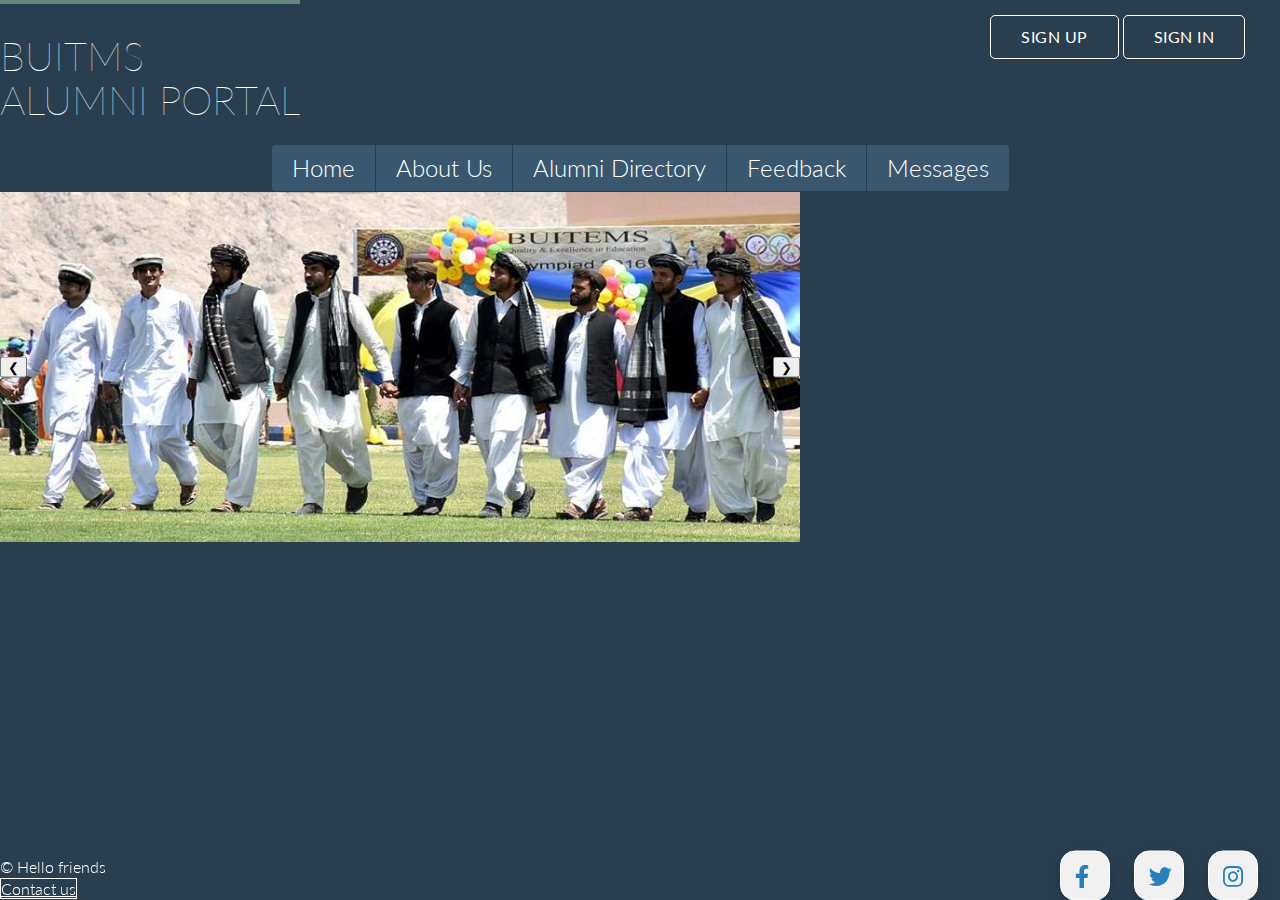
<file: index.html>
<!DOCTYPE html>
<!--Astee ki mastee lmao.-->
<html lang="en">

<head>
    <meta charset="UTF-8">
    <meta name="viewport" content="width=device-width, initial-scale=1.0">
    <title>Buitems Alumni Portal System</title>
   <link rel="icon" type="image/png" href="/img/babab.png">
    <link rel="stylesheet" href="/css/style.css">
    <link rel="stylesheet" href="http://fonts.googleapis.com/css?family=Lato:100,300,400">
    <script src="/js/login.js"></script>
    <link rel="stylesheet" href="https://use.fontawesome.com/releases/v5.4.1/css/all.css">
    
</head>

<body>

    <header class="header">
        <!-- left for logo -->
        <h1 class="logo">
            <a href="index.html" id="log">BUitms <br> alumni portal  </a>
        </h1>
        <!-- center for navBar -->
        <div class ="navigat">
            <nav class="mid">
                <ul class="navbar">
                    <li><a href="index.html">Home</a></li>
                    <li><a href="aboutus.html">About Us</a></li>
                    <li><a href="alumniDirectory.html">Alumni Directory</a>
                        <div class="sub-menu">
                            <ul>
                                <li><a href="#">Latest Alumni Profile</a></li>
                                <li><a href="#">Search Alumni Profile</a></li>
                            </ul>
                        </div> 
                    </li>  
                    <li><a href="feedback.html">Feedback</a></li>
                    <li><a href="#">Messages</a></li>
                </ul>
            </nav>
        </div>

        <!-- ==========================SlideShow++++++++++++++++++++++ -->
        <!-- <section class="slide1">
            <div class="slider-show slide-mid">
                <div class="slides">
                    <input type="radio" name="r" id="r1">
                    <input type="radio" name="r" id="r2">
                    <input type="radio" name="r" id="r3">
                    <input type="radio" name="r" id="r4">
                    <div class="slide s1">
                        <img src="/img/slideshow/1.jpg" alt="">
                    </div>
                    <div class="slide " >
                        <img src="/img/slideshow/2.jpg" alt="">
                    </div>
                    <div class="slide " >
                        <img src="/img/slideshow/3.jpg" alt="">
                    </div>
                    <div class="slide ">
                        <img src="/img/slideshow/4.jpg" alt="">
                    </div>
                    
                </div>
                <div class="navigation">
                    <label for="r1" class="bar"></label>
                    <label for="r2" class="bar"></label>
                    <label for="r3" class="bar"></label>
                    <label for="r4" class="bar"></label>
                </div>
                    
               
            </div>
            
        </section> -->
            

        <!-- right for Buttons -->
        <div class="right">
            <a href="#" class="btn" id="singup">Sign up</a>
            <!-- <button class="btn">
                Sign up
            </button> -->
            
            <a href="#" class="btn" id="login" >Sign in</a>
            <!-- <button  class="btn">
                Sign in
            </button> -->
        </div>
        
    </header>
    <!-- =============================Slideshow V2=========================== -->
    <div class="slide-content slide-section" style="width: 800px; height: 350px; position: absolute;">
        <img class="mySlides" src="/img/slideshow/1.jpg" alt="img1" >
        <img class="mySlides" src="/img/slideshow/2.jpg" alt="img2">
        <img class="mySlides" src="/img/slideshow/3.jpg" alt="img3" >
        <img class="mySlides" src="/img/slideshow/4.jpg" alt="img4" >
        <div class="child-Btn">
            <button class="button display-left" onclick="plusDivs(-1)">&#10094;</button>
            <button class="button display-right" onclick="plusDivs(1)">&#10095;</button>
        </div>
        
    </div>

<!-- ====================Script============ -->
<script>
    var slideIndex = 1;
showDivs(slideIndex);

function plusDivs(n) {
  showDivs(slideIndex += n);
}

function showDivs(n) {
  var i;
  var x = document.getElementsByClassName("mySlides");
  if (n > x.length) {slideIndex = 1}
  if (n < 1) {slideIndex = x.length} ;
  for (i = 0; i < x.length; i++) {
    x[i].style.display = "none";
  }
  x[slideIndex-1].style.display = "block";
}
    </script>

    <!-- login button code -->
    <div class="popup">
        <div class="popup-content">
            <img src="/img/close.png" alt="" class="close" id="btn-close">
            <img src="/img/user2.png" alt="user">
            <input type="text" placeholder="Username">
            <input type="password" placeholder="Password">
            <a href="#" class="btn">Sign in</a>
            <!-- <button class="btn">Sign in</button>  -->
        </div>
    </div>
    <!-- sign up button code -->
    <div class="popup2">
        <div class="popup-content2">
            <img src="/img/close.png" alt="" class="close" id="btn-close2">
            <img src="/img/user2.png" alt="user">
            <input type="text" placeholder="Full Name">
            <input type="text" placeholder="Email Address">
            <input type="text" placeholder="CMS ID">
            <input type="tel" placeholder="Phone Number">
            <input type="password" placeholder="Password">
            <input type="password" placeholder="re-write Password">
            <a href="#" class="btn">Sign up</a>
            <!-- <button class="btn">Sign in</button>       -->
        </div>
    </div>
    <!-- script of the login button -->
    <script >
                
        document.getElementById("login").addEventListener("click", function(){
            document.querySelector(".popup").style.display = "flex";
        })
        document.getElementById("btn-close").addEventListener("click",function(){
            document.querySelector(".popup").style.display="none";
        })
        document.getElementById("singup").addEventListener("click",function(){
            document.querySelector(".popup2").style.display="flex";
        })
        document.getElementById("btn-close2").addEventListener("click",function(){
            document.querySelector(".popup2").style.display="none";
        })

        
    </script>

    
    <section class="container" >
            <h2>
                Dedicated to provide a bridge between the alumni and their institute.
            </h2>
        <!-- <p>
            Every year thousand of students graduate from BUITEMS, once together like a flock of birds, now, each on their own flying off to their destined future. <br> Our aim is to connect them back.
        </p> -->

    </section>
   
    <footer>
        <small>&copy; Hello friends</small> 
        <br>
        <a href="mailto:shafai@protonmail.com">Contact us</a>

        <div class="social-link">
            <a href="#" class="social-btn">
                <i class="fab fa-facebook-f"></i>
            </a>
            <a href="#" class="social-btn">
                <i class="fab fa-twitter"></i>
            </a>
            <a href="#" class="social-btn">
                <i class="fab fa-instagram"></i>
            </a>
        </div>
    </footer>

</body>

</html>
</file>
<file: css/style.css>
/* ==================CSS Reseter============== */

 html, body, div, span, applet, object, iframe,
h1, h2, h3, h4, h5, h6, p, blockquote, pre,
a, abbr, acronym, address, big, cite, code,
del, dfn, em, img, ins, kbd, q, s, samp,
small, strike, strong, sub, sup, tt, var,
b, u, i, center,
dl, dt, dd, ol, ul, li,
fieldset, form, label, legend,
table, caption, tbody, tfoot, thead, tr, th, td,
article, aside, canvas, details, embed, 
figure, figcaption, footer, header, hgroup, 
menu, nav, output, ruby, section, summary,
time, mark, audio, video {
	margin: 0;
	padding: 0;
	border: 0;
	font-size: 100%;
	font: inherit;
	vertical-align: baseline;
}

/* HTML5 display-role reset for older browsers */


 article, aside, details, figcaption, figure, 
footer, header, hgroup, menu, nav, section {
	display: block;
} 
 body {
	line-height: 1;
}
ol, ul {
	list-style: none;
}
blockquote, q {
	quotes: none;
}
blockquote:before, blockquote:after,
q:before, q:after {
	content: '';
	content: none;
}
table {
	border-collapse: collapse;
	border-spacing: 0; 
} 
/* ==============Css reseter============ */


body{
    background: #293f50;
    color: #888;
    font: 300 16px/22px "Lato", "Open Sans", "Helvetica Neue", Helvetica, Arial, sans-serif;

}
* {
    box-sizing: border-box;
  }


.logo {
    float: left;
    border-top: 4px solid #648880; 
    font-size: 40px;
    font-weight: 100;
    line-height: 44px;
    padding: 30px 0 22px 0;
    text-transform: uppercase;
}


.right{
    position: absolute;
    display: inline-block;
    right: 35px;
    top: 15px;
}
/* 
        ===============
            Button
        ==============
*/
.btn{
    background: #293f50;
    border-radius: 5px;
    color: #fff;
    cursor: pointer;
    display: inline-block;
    font-weight: 400;
    letter-spacing: .5px;
    margin: 0;
    text-transform: uppercase;
}
.btn{
    border: 1px solid #fff;
    padding: 10px 30px;
}
.btn:hover{
    background: #fff;
    color: #648880;
}

/* login code */
.popup {
    background: rgba(0, 0, 0, .6);
    width: 100%;
    height: 100%;
    position: absolute;
    top: 0;
    display: none;
    justify-content: center;
    align-items: center;
    text-align: center;
}
.popup-content{
    height: 250px;
    width: 500px;
    background: white;
    padding: 20px;
    border-radius: 5px;
    position: relative;
    background-color: #314b60; 
    
}
.popup-content input{
    margin: 20px auto;
    display: block;
    width: 60%;
    padding: 8px;
    border: 1px solid black ;
    
}
/* signip code */
.popup2{
    background: rgba(0, 0, 0, .6);
    width: 100%;
    height: 100%;
    position: absolute;
    top: 0;
    display: none;
    justify-content: center;
    align-items: center;
    text-align: center;
}
.popup-content2{
    height: 480px;
    width: 500px;
    background: white;
    padding: 20px;
    border-radius: 5px;
    position: relative;
    background-color: #314b60;
    display: block;
}
.popup-content2 input{
    margin: 20px auto;
    display: block;
    width: 60%;
    padding: 8px;
    border: 1px solid black ;
}
.close {
    max-width: 6%;
    height: auto;
    position: absolute;
    top: -15px;
    right: -15px;
    cursor: pointer;
}
/* ============================Drop Down Menu========================== */
 .sub-menu{
     position: absolute;
     left: -999em;
     margin-left: 20px;

} 
.sub-menu ul{
    position: relative;
    display: block;
    z-index: 1;
}
.sub-menu ul li a{
    /* width: 95%; */
    font-size: 15px;
}

/* ======================SlideShow================== */

.mySlides{
    display: none;
}

.slide-content .child-Btn .display-right{
    position: absolute;
    top: 50%;
    right: 0%;
    transform: translate(0%, -50%);
}
.slide-content .child-Btn .display-left{
    position: absolute;
    top: 50%;
    left: 0;
    transform: translate(0, -50%);
}
.slide-section{
    width: 100%;
    max-width: 800px;
    height: auto;
}

.slide-content img{
    position: absolute;
    width: 100%;
    height: 100%;

}

/* .slider-show{
    position: fixed;
    box-sizing: border-box;
    width: 90%;
    height: 300px;
    margin: 70px auto;
    overflow: hidden;
}
.slide-mid{
    position: absolute;
    top: 50%;
    left: 50%;
    transform: translate(-50%, -50%);
}
.navigation {
    position: absolute;
    bottom: 20px;
    left: 50%;
    transform: translateX(-50%);
    display: flex;
}
 img{
    z-index: -99;
}
.bar{
    width: 60px;
    height: 10px;
    border: 2px solid #fff;
    margin: 6px;
    cursor: pointer;
    transition: 0.4s;
}
.bar:hover{
    background: #fff;
}
input[name="r"]{
    position: absolute;
    visibility: hidden;
}
.slides{
    width: 500%;
    height: 100%;
    display: flex;
}
.slide{
    width: 20%;
    transition: 0.6s;
}
.slide img{
    width: 100%;
    height: 100%;
}
#r1:checked ~ .s1{
    margin-left: 0%;
}
#r2:checked ~ .s1{
    margin-left: -20%;
}
#r3:checked ~ .s1{
    margin-left: -40%;
}
#r4:checked ~ .s1{
    margin-left: -60%;
} */


/*
==============Navigation Bar==============
*/
.navigat{
    clear: left;
    text-align: center;
}
nav ul{
    
    display: inline-flex;
    list-style: none;
} 

.navbar li{
    align-items: center;
    text-transform: capitalize;
    font-size: 24px;
    /* margin-top: 50px;  */
    
}
.navbar li a {
    display: block;   
    margin: 1px auto;
    background: #395870;
    color: white;
    /* background: linear-gradient(#49708f, #293f50); */
    border-right: 1px solid rgba(0, 0, 0, .3);
    padding: 12px 20px;
    text-decoration: none; 
}



 .navigat ul li :hover{
    background: #314b60;
    color: #648880;
    box-shadow: inset 0 0 10px 1px rgba(0, 0, 0, .3);
}
.navigat ul li:hover .sub-menu {
    left: auto;
}
.navbar li:first-child a {
    border-radius: 4px 0 0 4px;
}
.navbar li:last-child a {
    border-right: 0;
    border-radius: 0 4px 4px 0;
}





/* 
==========Typography=========
*/
h1, h2, h3, h4 {
    color: #648880;
  }
.header a{
    color: white;
    text-decoration: none;
}
.footer a{
    color: white;
}
.header .logo a:hover{
    color: #648880;
}
h2{
    line-height: 44px;
}




/* ==============container========== */

.container{
    color: white;
    line-height: 44px;
    padding: 80px 0px 0px 0px;
    width: 750px;
    text-align:center;

}
.container h2{
    font-size: 28px;
}
.container p{
    font-size: 20px;
}

/* .container{
    padding-left: 30px;
    padding-right: 30px;
} */

footer{
    position: fixed;
    display: block;
    bottom: 0px;
    color: white;
    width: 100%;
}
footer a{
    border: 1px solid #fff;
    color:white;    
}
footer a:hover{
    background: #314b60;
    color: white;
}

/* ===================== social links============= */
.social-link{
    position: absolute;
    transform: translateY(-50%);
    width: 100%;
    top: 50%;
    margin-left: 1050px;
}
.social-btn{
    display: inline-block;
    width: 50px;
    height: 50px;
    background-color: #f1f1f1;
    margin: 10px;
    border-radius: 30%;
    box-shadow: 0 5px 15px -5px #00000070;
    color: #2980b9;
    overflow: hidden;
    position: relative;
}
.social-btn i{
    line-height: 50px;
    font-size: 23px;
    margin-left: 14px;
    transition: 0.2s linear;
}
.social-btn i:hover{
    transform: scale(1.3);
}
</file>
